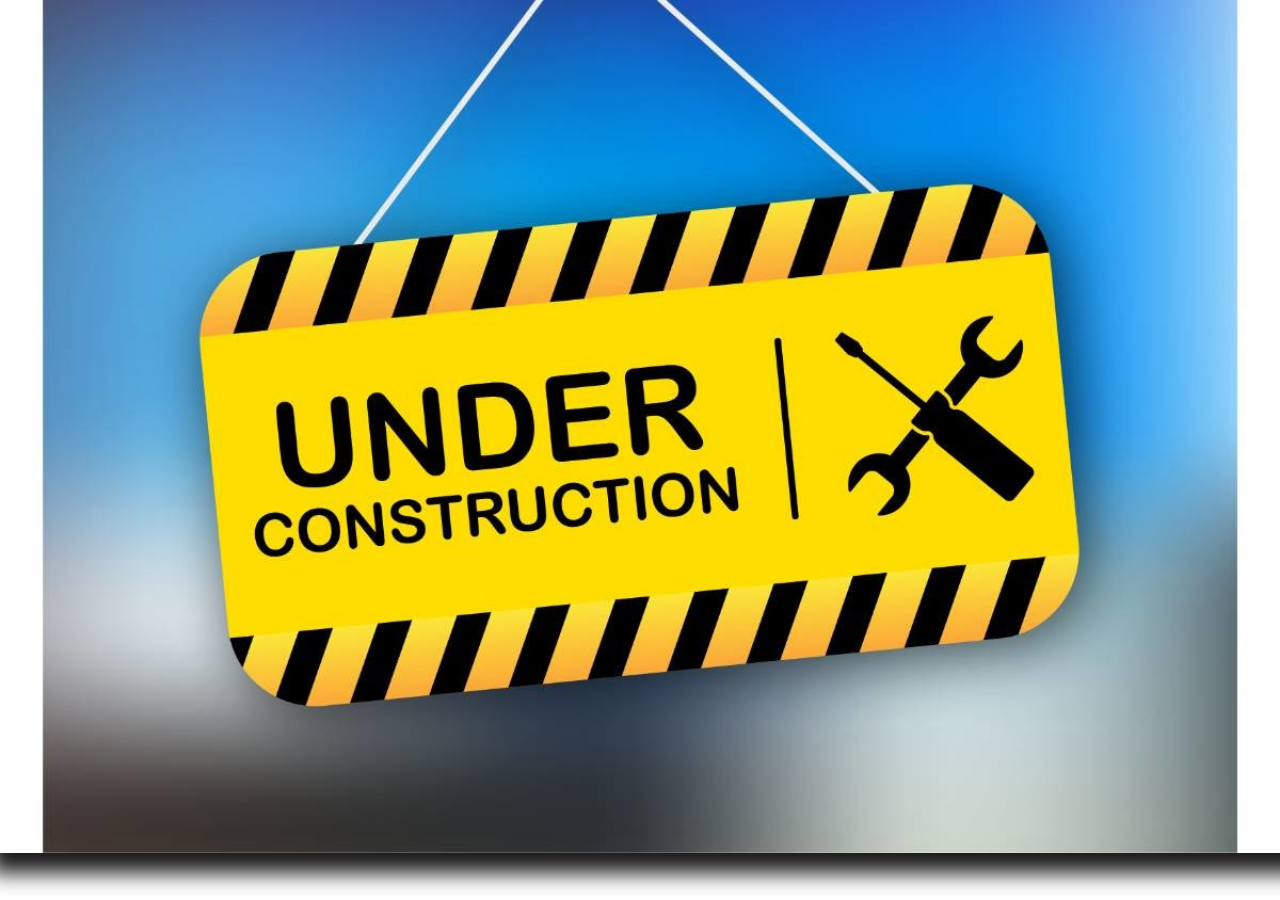
<file: collection.html>
<!DOCTYPE html>
<html lang="en">

<head>
    <meta charset="UTF-8" />
    <meta name="viewport" content="width=device-width, initial-scale=1.0" />
    <title>MustafaD</title>

    <link rel="stylesheet" href="./styles/homepage.css" />


</head>

<body class="bg-black">

    <img class="bannerImg" src="images/under.jpg" alt="bannerImg" />
</body>

</html>
</file>
<file: styles/homepage.css>
* {
    margin: 0px;
    margin: 0px;
    box-sizing: border-box;
}

.main {
    height: 100vh;
    width: 100vw;
}



.hero-section {
    display: flex;
    flex-direction: row;
    justify-content: center;
    width: 100%;
    /* height: 100%;*/
}

.hero-section-left {
    display: flex;
    flex-direction: column;
    justify-content: start;
    padding: 40px;
    width: 50%;
    padding-top: 80px;
}

.hero-section-right {
    width: 50%;
    padding-top: 100px;

}

.bannerImg {
    width: 100%;
    height: auto;
    box-shadow: 10px 0px 20px 20px #1b1919;
   

   
}


.top-heading {
    font-size: 50px;
    color: gray;
    line-height: 60px;
    padding-bottom: 2em;
  
}

.font-footer{
    font-family:'Lucida Sans', 'Lucida Sans Regular', 'Lucida Grande', 'Lucida Sans Unicode', Geneva, Verdana, sans-serif
}


@media screen and (max-width: 600px) {
    .hero-section .row {
        display: flex;
        flex-direction: column;
    }
    .hero-section {
        flex-direction: column;
    }
    .bannerImg {
        padding: 10px;
      
        
    }
   
    .hero-section-right {
        width: 100%;
        padding-top: 10px;
    }
    .hero-section-left {
        width: 100%;
    }
}
</file>
